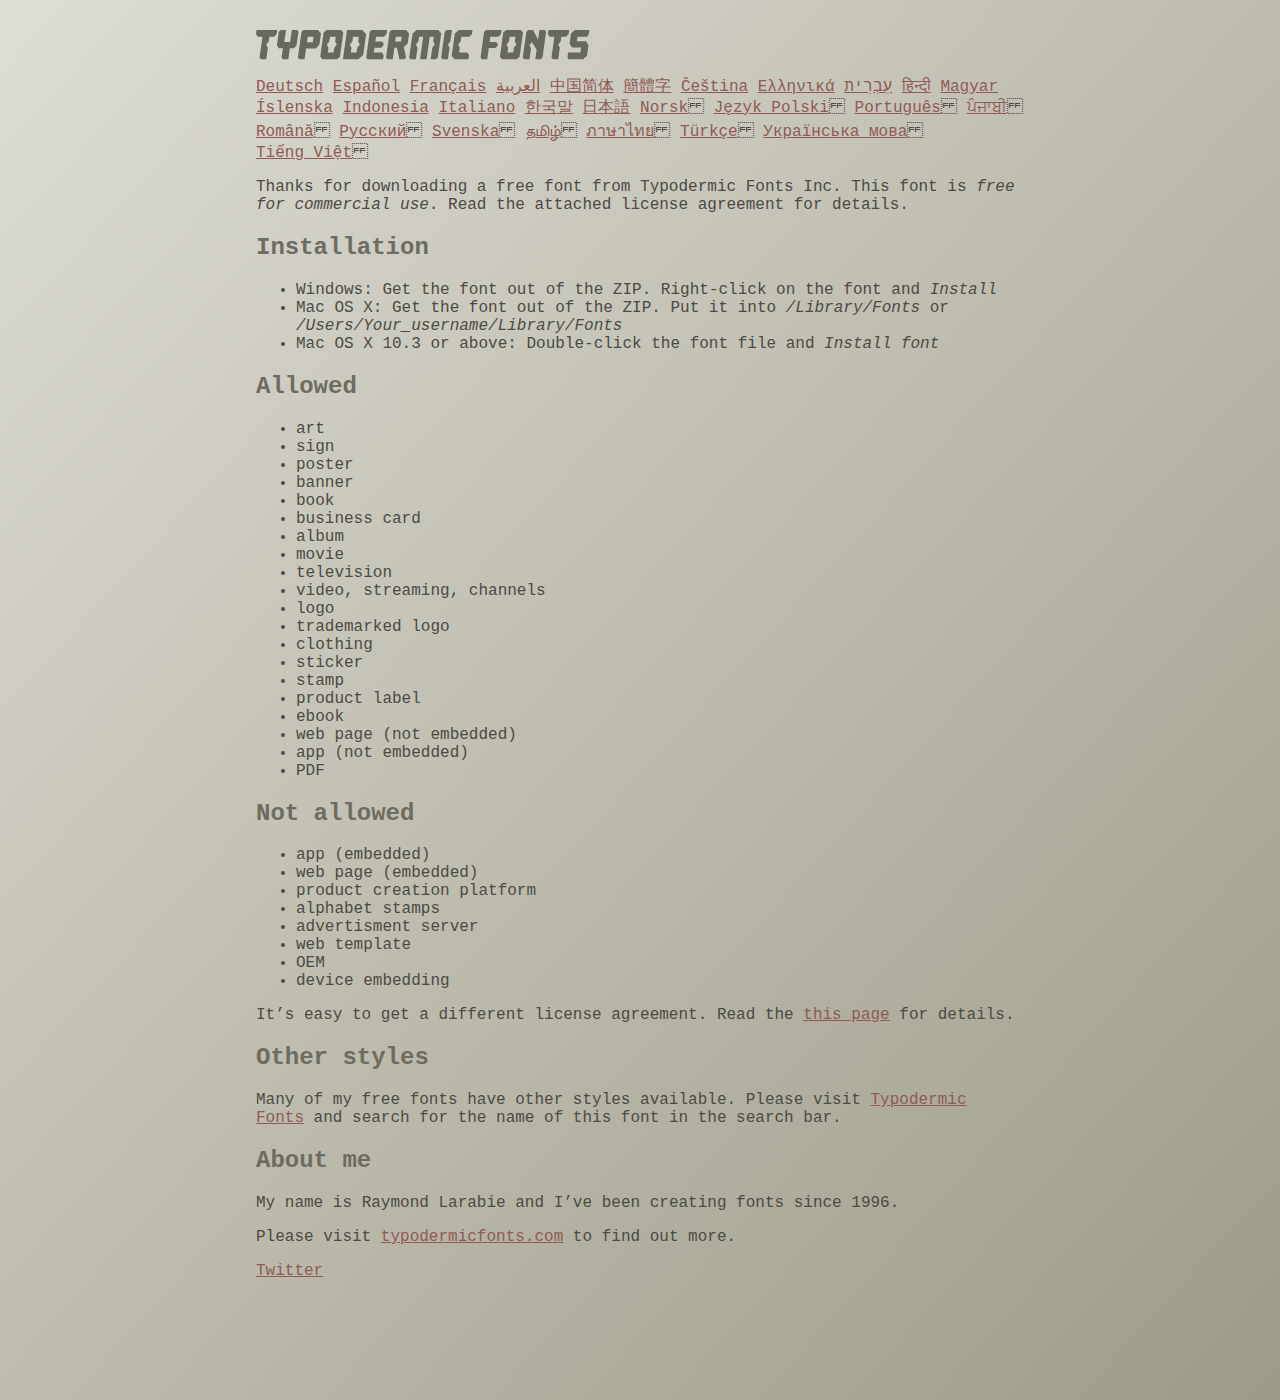
<file: agenda/static/fonts/coolvetica/read-this.html>
<head>
<meta http-equiv="Content-Type" content="text/html; charset=utf-8">
<title>Typodermic Fonts Inc. Freeware Font instructions 2014</title>
<style type="text/css">
body {
	margin:30px 20% 120px 20%;
	padding:0px;
	font-family:Consolas, Courier, sans-serif;
	color:#4c4b44;
	background-color:#c2c1b3;

/* IE10 Consumer Preview */ 
background-image: -ms-linear-gradient(top left, #DEDDD6 0%, #9D9B87 100%);

/* Mozilla Firefox */ 
background-image: -moz-linear-gradient(top left, #DEDDD6 0%, #9D9B87 100%);

/* Opera */ 
background-image: -o-linear-gradient(top left, #DEDDD6 0%, #9D9B87 100%);

/* Webkit (Safari/Chrome 10) */ 
background-image: -webkit-gradient(linear, left top, right bottom, color-stop(0, #DEDDD6), color-stop(1, #9D9B87));

/* Webkit (Chrome 11+) */ 
background-image: -webkit-linear-gradient(top left, #DEDDD6 0%, #9D9B87 100%);

/* W3C Markup, IE10 Release Preview */ 
background-image: linear-gradient(to bottom right, #DEDDD6 0%, #9D9B87 100%);

	}
h2 {color:#6d6c61;}
a {color:#8f5b54;}
a:hover {color:#ffffff; background-color:#9a998c;}
</style>
</head>

<body>

<svg width="350px" height="30px">
	<path fill="#69685D" d="M0,4.006L0.554,0h20.674l-0.553,4.006l-2.559,2.772h-4.688l-0.682,4.816l-2.515,3.026l1.663,3.07
		l-1.62,11.594H4.987l-1.448-1.79l2.94-20.716H1.791L0,4.006z"/>
	<path fill="#69685D" d="M35.8,0h5.285l1.408,1.791l-1.876,13.343l-2.515,3.111h-4.264l-1.534,11.04h-5.286l-1.449-1.79l1.322-9.25
		h-4.263l-1.705-3.111l1.875-13.343L24.76,0h5.242l-1.706,12.064h5.799L35.8,0z"/>
	<path fill="#69685D" d="M62.09,0l2.899,3.453L63.412,14.58l-3.496,3.962h-9.805l-1.491,10.742h-5.244l-1.493-1.79l3.625-25.704
		L47.469,0H62.09z M50.965,12.362h5.797l0.81-5.583h-5.799L50.965,12.362z"/>
	<path fill="#69685D" d="M64.256,26.642l3.367-24.041L70.523,0h14.664l2.132,2.601l-3.368,24.041l-2.856,2.643H66.431L64.256,26.642
		z M73.335,11.595l-2.514,3.026l1.663,3.07l-0.683,4.816H77.6l0.68-4.816l2.516-3.07l-1.663-3.026l0.681-4.816h-5.796L73.335,11.595
		z"/>
	<path fill="#69685D" d="M86.926,29.285L91.017,0h15.518l3.581,4.307l-2.899,20.673l-4.774,4.305H86.926z M96.345,11.595
		l-2.515,3.026l1.664,3.07l-0.683,4.816h5.798l0.681-4.816l2.516-3.07l-1.663-3.026l0.681-4.816h-5.796L96.345,11.595z"/>
	<path fill="#69685D" d="M127.114,29.285h-15.473l-1.492-1.79l3.624-25.704L115.731,0h15.389l-0.554,4.006l-2.557,2.772h-7.971
		l-0.684,4.816h6.906l1.662,3.026l-2.515,3.111h-6.905l-0.683,4.775h8.057l1.791,2.771L127.114,29.285z"/>
	<path fill="#69685D" d="M150.21,0l2.898,3.453l-1.405,9.977l-3.881,3.452l2.217,10.613l-1.748,1.79h-4.944l-2.387-11.553h-2.6
		l-1.622,11.553h-5.241l-1.493-1.79l3.624-25.704L135.588,0H150.21z M145.691,6.779h-5.796l-0.683,4.816h5.799L145.691,6.779z"/>
	<path fill="#69685D" d="M159.92,29.285h-5.242l-1.492-1.79l3.41-24.042L160.432,0h21.911l2.897,3.453l-3.409,24.042l-1.876,1.79
		h-5.284l1.617-11.594l2.517-3.07l-1.662-3.026l0.681-4.816h-4.092l-3.154,22.506h-6.522l3.155-22.506h-4.134l-0.683,4.816
		l-2.515,3.026l1.663,3.07L159.92,29.285z"/>
	<path fill="#69685D" d="M191.879,29.285h-5.244l-1.492-1.79l3.624-25.704L190.728,0h5.242l-1.619,11.595l-2.516,3.026l1.663,3.07
		L191.879,29.285z"/>
	<path fill="#69685D" d="M213.018,25.279l-0.554,4.006h-13.854l-2.899-3.494l3.156-22.338L202.702,0h13.854l-0.555,4.006
		l-2.558,2.772h-8.1l-0.683,4.816l-2.515,3.026l1.663,3.07l-0.683,4.816h8.1L213.018,25.279z"/>
	<path fill="#69685D" d="M226.007,29.285l-1.492-1.79l3.624-25.704L230.1,0h15.473l-0.554,4.006l-2.557,2.772h-8.058l-0.724,5.115
		h6.818l1.664,3.07l-2.557,3.11h-6.82l-1.535,11.211H226.007z"/>
	<path fill="#69685D" d="M243.903,26.642l3.368-24.041L250.17,0h14.663l2.131,2.601l-3.367,24.041l-2.855,2.643h-14.664
		L243.903,26.642z M252.983,11.595l-2.516,3.026l1.662,3.07l-0.681,4.816h5.796l0.684-4.816l2.515-3.07l-1.664-3.026l0.684-4.816
		h-5.798L252.983,11.595z"/>
	<path fill="#69685D" d="M280.639,19.822l-4.731-7.758l-2.516,3.069l1.662,3.069l-1.533,11.082h-5.244l-1.493-1.79l3.626-25.704
		L272.37,0h4.773l4.902,9.677L283.41,0h5.285l1.407,1.791l-3.623,25.704l-1.877,1.79h-5.285L280.639,19.822z"/>
	<path fill="#69685D" d="M291.926,4.006L292.48,0h20.674l-0.554,4.006l-2.557,2.772h-4.691l-0.681,4.816l-2.516,3.026l1.664,3.07
		l-1.621,11.594h-5.285l-1.451-1.79l2.942-20.716h-4.689L291.926,4.006z"/>
	<path fill="#69685D" d="M325.168,17.478h-9.209l-2.387-3.923l1.45-10.102L318.857,0h14.452l-0.682,4.86l-1.621,1.918h-9.506
		l-0.64,4.561h9.208l2.388,3.878l-1.493,10.572l-3.836,3.494h-14.579l-1.107-1.917l0.682-4.86h12.362L325.168,17.478z"/>
</svg>

<br>

<p translate="no">

<a href="https://translate.google.com/translate?hl=en&sl=en&tl=de&u=https://typodermicfonts.com/wp-content/uploads/2021/04/read-this.html&sandbox=0&usg=ALkJrhivq6___mill12Uw6fPvMWyJxstkw">Deutsch</a>

<a href="https://translate.google.com/translate?hl=en&sl=en&tl=es&u=https://typodermicfonts.com/wp-content/uploads/2021/04/read-this.html&sandbox=0&usg=ALkJrhjAt3cpinDeMTX6Ro8UcZFqaE8K5Q">Español</a>

<a href="https://translate.google.com/translate?hl=en&sl=en&tl=fr&u=https://typodermicfonts.com/wp-content/uploads/2021/04/read-this.html&sandbox=0&usg=ALkJrhjObLPhFyyhwigF-dBoOZ3eXYdDsw">Français</a>

<a href="https://translate.google.com/translate?hl=en&sl=en&tl=ar&u=https://typodermicfonts.com/wp-content/uploads/2021/04/read-this.html&sandbox=0&usg=ALkJrhg2hs-st3zodt-AjmoeuPHfyJsTEg">العربية</a>

<a href="https://translate.google.com/translate?hl=en&sl=en&tl=zh-CN&u=https://typodermicfonts.com/wp-content/uploads/2021/04/read-this.html&sandbox=0&usg=ALkJrhiilVnjG1Ks0DN7UyRqbKExhxAT-Q">中国简体</a>

<a href="https://translate.google.com/translate?hl=en&sl=en&tl=zh-TW&u=https://typodermicfonts.com/wp-content/uploads/2021/04/read-this.html&sandbox=0&usg=ALkJrhiSCPRAYToARlHI4kxIK9eCIFKQhw">簡體字</a>

<a href="https://translate.google.com/translate?hl=en&sl=en&tl=cs&u=https://typodermicfonts.com/wp-content/uploads/2021/04/read-this.html&sandbox=0&usg=ALkJrhj3z2HOOmCXLT-ApYW2SCeBvTGvTA">Čeština</a>

<a href="https://translate.google.com/translate?hl=en&sl=en&tl=el&u=https://typodermicfonts.com/wp-content/uploads/2021/04/read-this.html&sandbox=0&usg=ALkJrhhoORG-43TvZ2NVrll3T0oyOZE0VA">Ελληνικά</a>

<a href="https://translate.google.com/translate?hl=en&sl=en&tl=iw&u=https://typodermicfonts.com/wp-content/uploads/2021/04/read-this.html&sandbox=0&usg=ALkJrhiP4kLXdDxVNuV6-9tHJ8Tbt-1xKw">עִבְרִית</a>

<a href="https://translate.google.com/translate?hl=en&sl=en&tl=hi&u=https://typodermicfonts.com/wp-content/uploads/2021/04/read-this.html&sandbox=0&usg=ALkJrhhJmUufReWrMTSaGKPPOqV7q5jpGQ">हिन्दी</a>

<a href="https://translate.google.com/translate?hl=en&sl=en&tl=hu&u=https://typodermicfonts.com/wp-content/uploads/2021/04/read-this.html&sandbox=0&usg=ALkJrhgfcL_UwP3jkr6Vvq35rkhETFuTug">Magyar</a>

<a href="https://translate.google.com/translate?hl=en&sl=en&tl=is&u=https://typodermicfonts.com/wp-content/uploads/2021/04/read-this.html&sandbox=0&usg=ALkJrhjpK9lELyRP50Vv3RNgqCJDb6d-GQ">Íslenska</a>

<a href="https://translate.google.com/translate?hl=en&sl=en&tl=id&u=https://typodermicfonts.com/wp-content/uploads/2021/04/read-this.html&sandbox=0&usg=ALkJrhiExV3gmyXBUVqcwNiGiUWQSRrgIQ">Indonesia</a>

<a href="https://translate.google.com/translate?hl=en&sl=en&tl=it&u=https://typodermicfonts.com/wp-content/uploads/2021/04/read-this.html&sandbox=0&usg=ALkJrhgMr2_uulaLYRSFz8C34rtcbN6XEg">Italiano</a>

<a href="https://translate.google.com/translate?hl=en&sl=en&tl=ko&u=https://typodermicfonts.com/wp-content/uploads/2021/04/read-this.html&sandbox=0&usg=ALkJrhhl_nNXiOMIiBERq879UXH1XYfZGw">한국말</a>

<a href="https://translate.google.com/translate?hl=en&ie=UTF8&prev=_t&sl=en&tl=ja&u=https://typodermicfonts.com/wp-content/uploads/2021/04/read-this.html&sandbox=0&usg=ALkJrhi2FvSFgSUub72-Sq2moIRAosCiLA">日本語</a>

<a href="https://translate.google.com/translate?hl=en&sl=en&tl=no&u=https://typodermicfonts.com/wp-content/uploads/2021/04/read-this.html&sandbox=0&usg=ALkJrhhnf9AGd5hfxwA04e1w-tfYPha1ww">Norsk</a>
<a href="https://translate.google.com/translate?hl=en&sl=en&tl=pl&u=https://typodermicfonts.com/wp-content/uploads/2021/04/read-this.html&sandbox=0&usg=ALkJrhjZTe5eJRrZffLe0zgqEHPrMb8pOQ">Język&nbsp;Polski</a>
<a href="https://translate.google.com/translate?hl=en&sl=en&tl=pt-BR&u=https://typodermicfonts.com/wp-content/uploads/2021/04/read-this.html&sandbox=0&usg=ALkJrhg-zp3i6AcZCv02ONjZ5YvkcCFDBw">Português</a>
<a href="https://translate.google.com/translate?hl=en&sl=en&tl=pa&u=https://typodermicfonts.com/wp-content/uploads/2021/04/read-this.html&sandbox=0&usg=ALkJrhhPEMoYvW59_DJT7y6fxgG2IMh23A">ਪੰਜਾਬੀ</a>
<a href="https://translate.google.com/translate?hl=en&sl=en&tl=ro&u=https://typodermicfonts.com/wp-content/uploads/2021/04/read-this.html&sandbox=0&usg=ALkJrhgD0R8zxuQQh-YmFpQTJdvjhAYm2A">Română</a>
<a href="https://translate.google.com/translate?hl=en&sl=en&tl=ru&u=https://typodermicfonts.com/wp-content/uploads/2021/04/read-this.html&sandbox=0&usg=ALkJrhgI6c7Pd-FCcipT4xc2NPTefj5JJg">Русский</a>
<a href="https://translate.google.com/translate?hl=en&sl=en&tl=sv&u=https://typodermicfonts.com/wp-content/uploads/2021/04/read-this.html&sandbox=0&usg=ALkJrhhA8gW_-rjCbZQ5TK46zFMB3_StEQ">Svenska</a>
<a href="https://translate.google.com/translate?hl=en&sl=en&tl=ta&u=https://typodermicfonts.com/wp-content/uploads/2021/04/read-this.html&sandbox=0&usg=ALkJrhiwxxCEPzu3pHBXP-fbTZaOzYqe3g">தமிழ்</a>
<a href="https://translate.google.com/translate?hl=en&sl=en&tl=th&u=https://typodermicfonts.com/wp-content/uploads/2021/04/read-this.html&sandbox=0&usg=ALkJrhjP1N1DRUB1M81k5mi5KnRtt5C2-Q">ภาษาไทย</a>
<a href="https://translate.google.com/translate?hl=en&sl=en&tl=tr&u=https://typodermicfonts.com/wp-content/uploads/2021/04/read-this.html&sandbox=0&usg=ALkJrhiTYbD039OWznCcGyQnMy89_v-1gA">Türkçe</a>
<a href="https://translate.google.com/translate?hl=en&sl=en&tl=uk&u=http%3A%2F%2Ftypodermicfonts.com%2Fwp-content%2Fuploads%2F2014%2F02%2Fread-this.html">Українська&nbsp;мова</a>
<a href="https://translate.google.com/translate?hl=en&sl=en&tl=vi&u=https://typodermicfonts.com/wp-content/uploads/2021/04/read-this.html&sandbox=0&usg=ALkJrhirTQPOLCZognLpxOvJQT_158y07A">Tiếng&nbsp;Việt</a>
</p>


<p>Thanks for downloading a free font from <span translate="no">Typodermic Fonts Inc.</span> This font is <em>free for commercial use</em>. Read the attached license agreement for details.</p>


<h2>Installation</h2>

<ul>
<li>Windows: Get the font out of the ZIP. Right-click on the font and <em>Install</em>
<li>Mac OS X: Get the font out of the ZIP. Put it into <cite translate="no">/Library/Fonts</cite> or <cite translate="no">/Users/Your_username/Library/Fonts</cite>
<li>Mac OS X 10.3 or above: Double-click the font file and <em>Install font</em>
</ul>


<h2>Allowed</h2>

<ul>
<li>art
<li>sign
<li>poster
<li>banner
<li>book
<li>business card
<li>album
<li>movie
<li>television
<li>video, streaming, channels
<li>logo
<li>trademarked logo
<li>clothing
<li>sticker
<li>stamp
<li>product label
<li>ebook
<li>web page (not embedded)
<li>app (not embedded)
<li>PDF
</ul>

<h2>Not allowed</h2>

<ul>
<li>app (embedded)
<li>web page (embedded)
<li>product creation platform
<li>alphabet stamps
<li>advertisment server
<li>web template
<li>OEM
<li>device embedding
</ul>

<p>It&rsquo;s easy to get a different license agreement. Read the <a href="https://typodermicfonts.com/custom/">this page</a> for details.</p>

<h2>Other styles</h2>

<p>Many of my free fonts have other styles available. Please visit <a href="https://typodermicfonts.com">Typodermic Fonts</a> and search for the name of this font in the search bar.</p>


<h2>About me</h2>

<p>My name is <span translate="no">Raymond Larabie</span> and I&rsquo;ve been creating fonts since 1996.</p>

<p>Please visit <a href="https://typodermicfonts.com">typodermicfonts.com</a> to find out more.</p>
<p translate="no"><p><a href="https://twitter.com/typodermic">Twitter</a></p>


</body>
</file>
